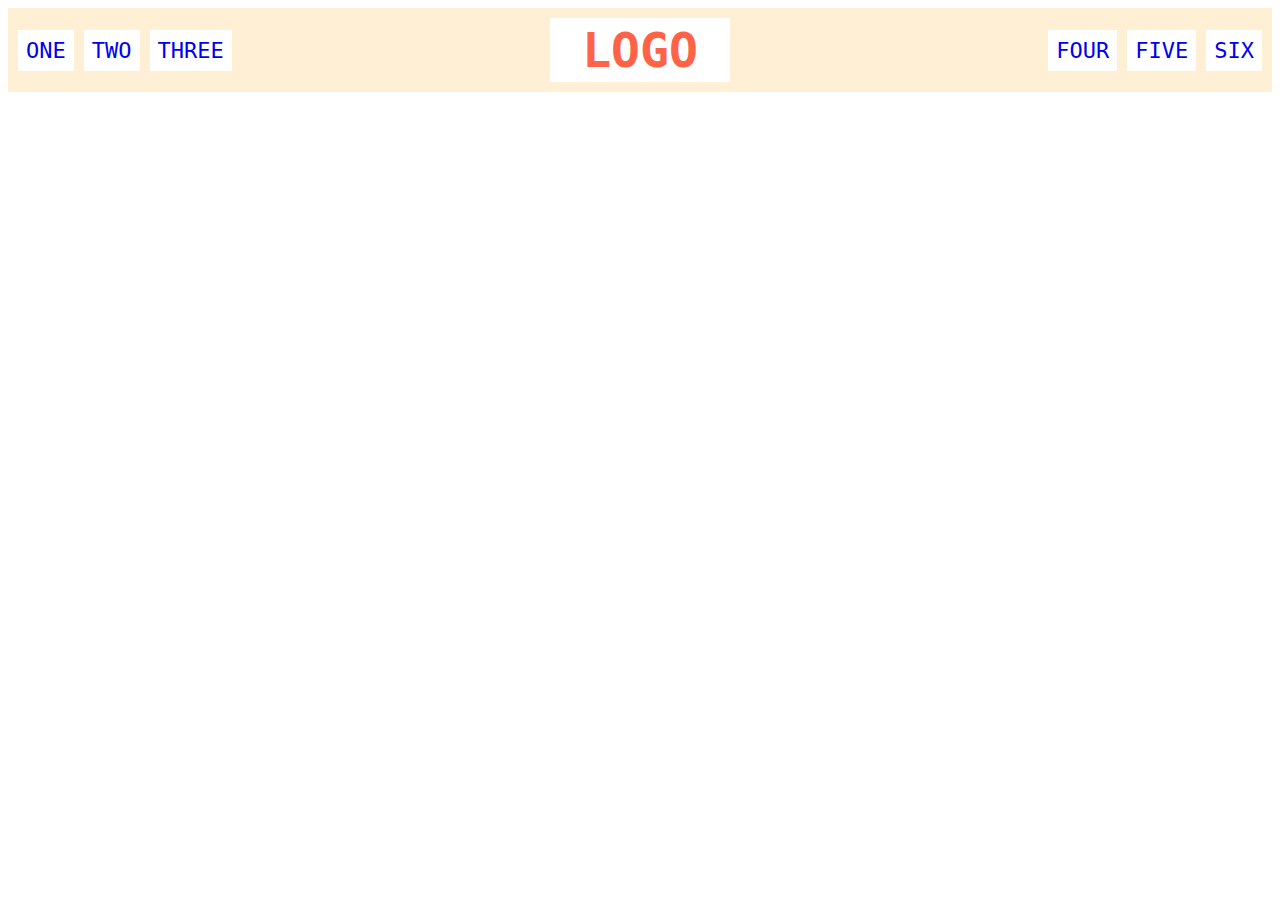
<file: foundations/flex/02-flex-header/index.html>
<!DOCTYPE html>
<html lang="en">

<head>
  <meta charset="UTF-8">
  <meta http-equiv="X-UA-Compatible" content="IE=edge">
  <meta name="viewport" content="width=device-width, initial-scale=1.0">
  <title>Flex Header</title>
  <link rel="stylesheet" href="style.css">
</head>

<body>
  <div class="header">
    <div class="left-links">
      <ul>
        <li><a href="#">ONE</a></li>
        <li><a href="#">TWO</a></li>
        <li><a href="#">THREE</a></li>
      </ul>
    </div>
    <div class="logo">LOGO</div>
    <div class="right-links">
      <ul>
        <li><a href="#">FOUR</a></li>
        <li><a href="#">FIVE</a></li>
        <li><a href="#">SIX</a></li>
      </ul>
    </div>
  </div>
</body>

</html>
</file>
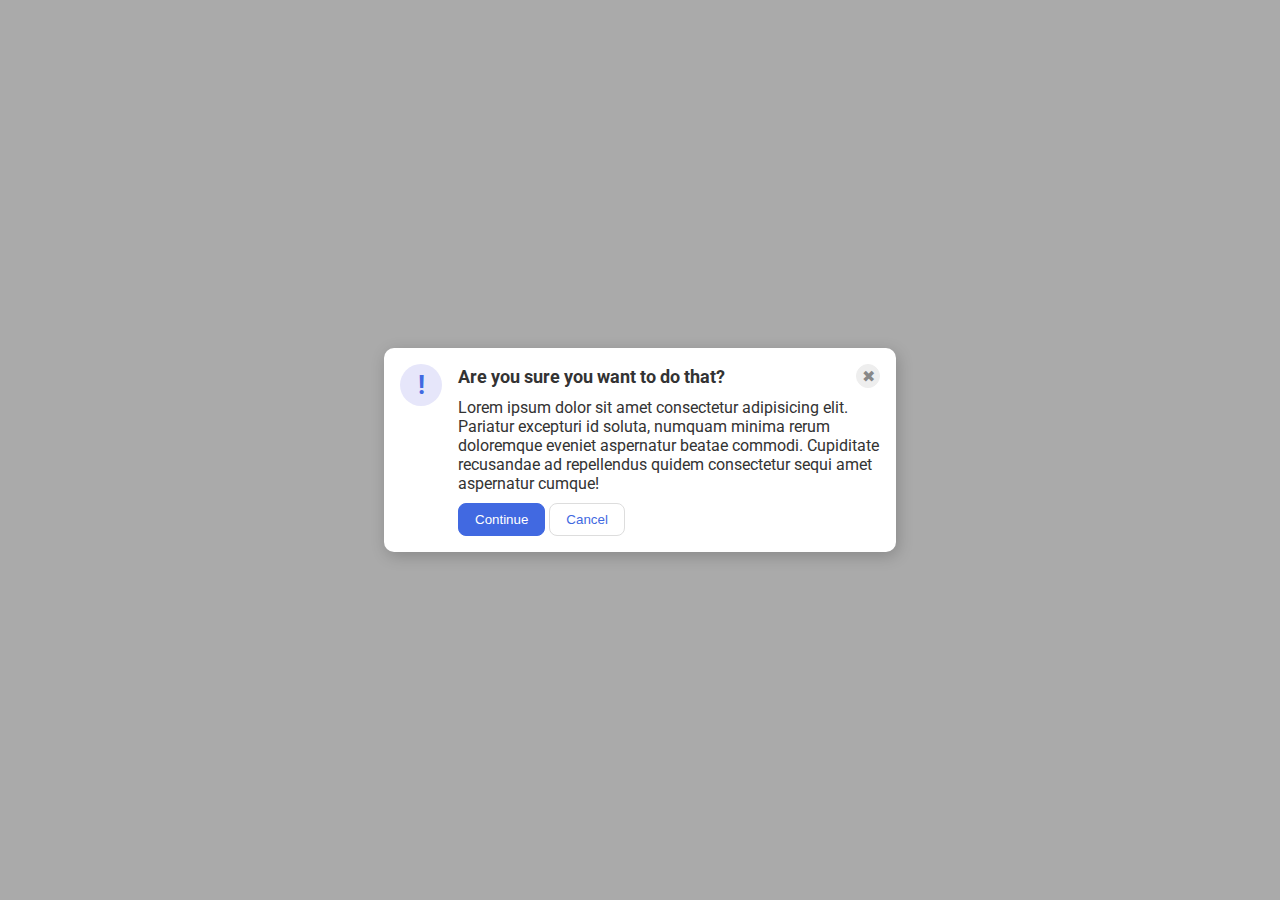
<file: foundations/flex/05-flex-modal/index.html>
<!DOCTYPE html>
<html lang="en">

<head>
  <meta charset="UTF-8">
  <meta http-equiv="X-UA-Compatible" content="IE=edge">
  <meta name="viewport" content="width=device-width, initial-scale=1.0">
  <link rel="stylesheet" href="style.css">
  <title>Modal</title>
</head>

<body>
  <div class="modal">
    <div class="icon">!</div>
    <div main-part>
      <div class="header">Are you sure you want to do that?
        <button class="close-button">✖</button>
      </div>
      <div class="text">Lorem ipsum dolor sit amet consectetur adipisicing elit. Pariatur excepturi id soluta, numquam
        minima rerum doloremque eveniet aspernatur beatae commodi. Cupiditate recusandae ad repellendus quidem
        consectetur sequi amet aspernatur cumque!</div>
      <button class="continue">Continue</button>
      <button class="cancel">Cancel</button>
    </div>
  </div>
</body>

</html>
</file>
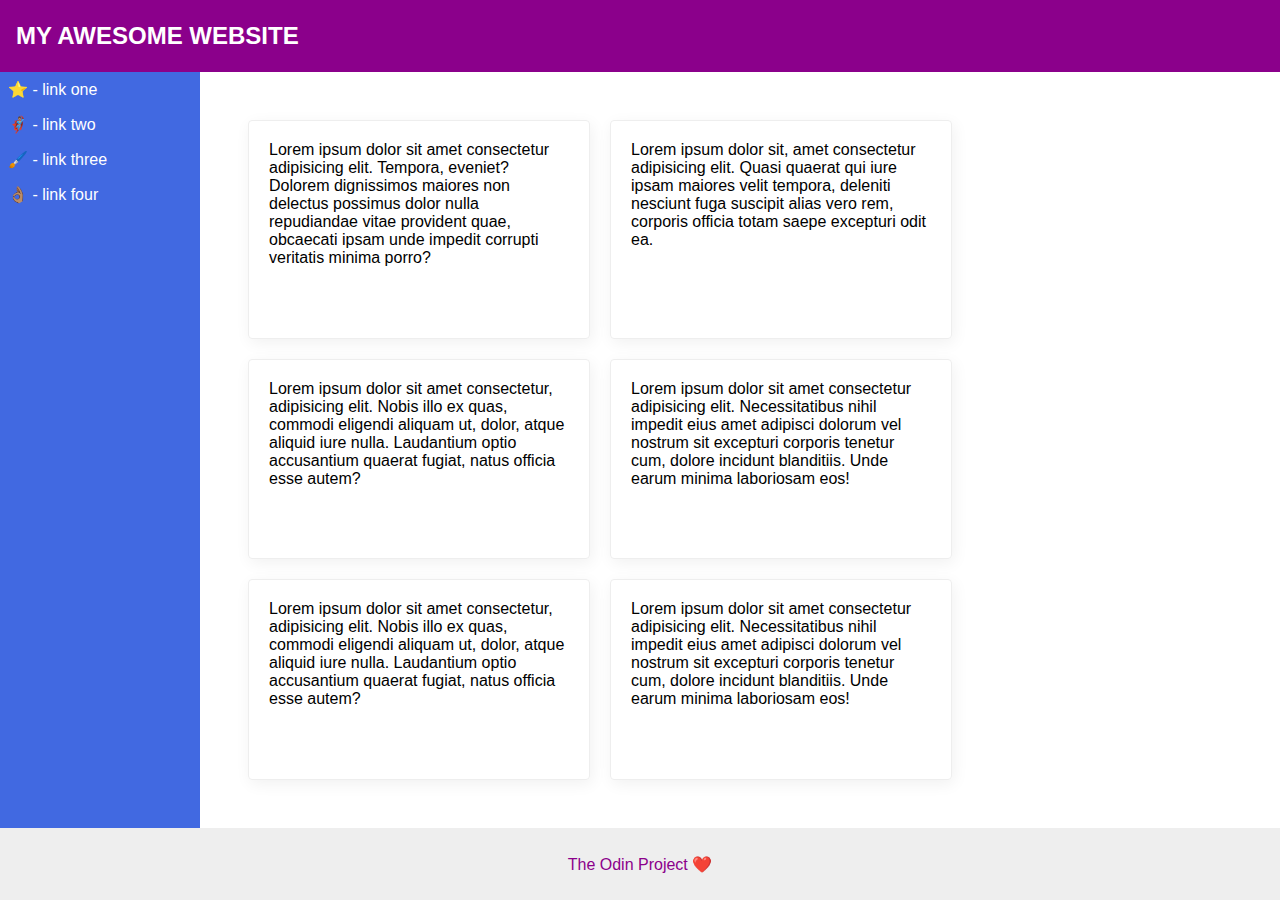
<file: foundations/flex/07-flex-layout-2/index.html>
<!DOCTYPE html>
<html lang="en">

<head>
  <meta charset="UTF-8">
  <meta http-equiv="X-UA-Compatible" content="IE=edge">
  <meta name="viewport" content="width=device-width, initial-scale=1.0">
  <title>The Holy Grail</title>
  <link rel="stylesheet" href="style.css">
</head>

<body>
  <div class="header">
    MY AWESOME WEBSITE
  </div>
  <div class="main-content">
    <div class="sidebar">
      <ul>
        <li><a href="#">⭐ - link one</a></li>
        <li><a href="#">🦸🏽‍♂️ - link two</a></li>
        <li><a href="#">🖌️ - link three</a></li>
        <li><a href="#">👌🏽 - link four</a></li>
      </ul>
    </div>
    <div class="cards">
      <div class="card">Lorem ipsum dolor sit amet consectetur adipisicing elit. Tempora, eveniet? Dolorem dignissimos
        maiores non delectus possimus dolor nulla repudiandae vitae provident quae, obcaecati ipsam unde impedit
        corrupti
        veritatis minima porro?</div>
      <div class="card">Lorem ipsum dolor sit, amet consectetur adipisicing elit. Quasi quaerat qui iure ipsam maiores
        velit tempora, deleniti nesciunt fuga suscipit alias vero rem, corporis officia totam saepe excepturi odit ea.
      </div>
      <div class="card">Lorem ipsum dolor sit amet consectetur, adipisicing elit. Nobis illo ex quas, commodi eligendi
        aliquam ut, dolor, atque aliquid iure nulla. Laudantium optio accusantium quaerat fugiat, natus officia esse
        autem?</div>
      <div class="card">Lorem ipsum dolor sit amet consectetur adipisicing elit. Necessitatibus nihil impedit eius amet
        adipisci dolorum vel nostrum sit excepturi corporis tenetur cum, dolore incidunt blanditiis. Unde earum minima
        laboriosam eos!</div>
      <div class="card">Lorem ipsum dolor sit amet consectetur, adipisicing elit. Nobis illo ex quas, commodi eligendi
        aliquam ut, dolor, atque aliquid iure nulla. Laudantium optio accusantium quaerat fugiat, natus officia esse
        autem?</div>
      <div class="card">Lorem ipsum dolor sit amet consectetur adipisicing elit. Necessitatibus nihil impedit eius amet
        adipisci dolorum vel nostrum sit excepturi corporis tenetur cum, dolore incidunt blanditiis. Unde earum minima
        laboriosam eos!</div>
    </div>
  </div>
  <div class="footer">
    The Odin Project ❤️
  </div>
</body>

</html>
</file>
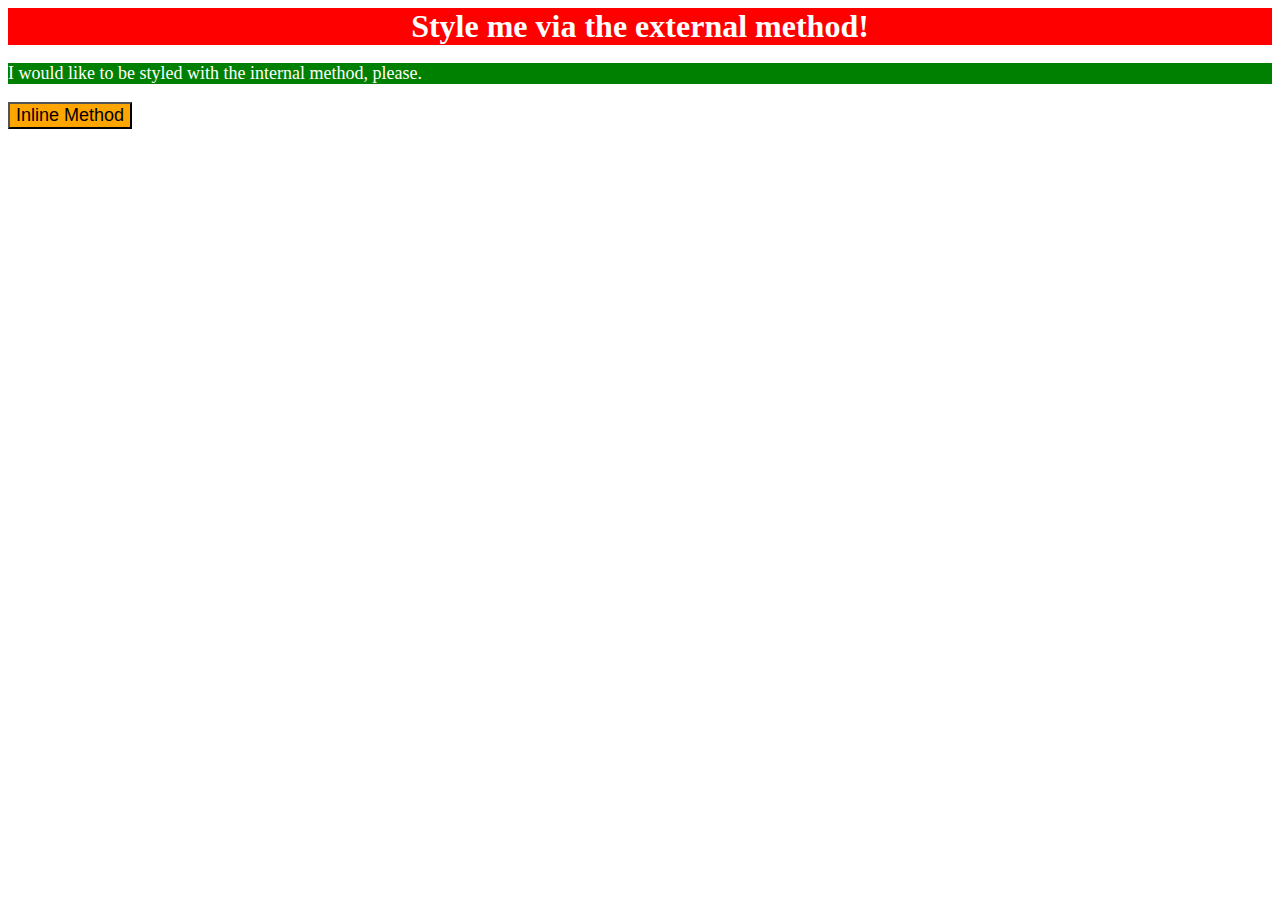
<file: foundations/intro-to-css/01-css-methods/index.html>
<!DOCTYPE html>
<html lang="en">
    <head>
        <meta charset="UTF-8" />
        <meta http-equiv="X-UA-Compatible" content="IE=edge" />
        <meta name="viewport" content="width=device-width, initial-scale=1.0" />
        <title>Methods for Adding CSS</title>
        <link rel="stylesheet" href="styles.css" />
        <style>
            p {
                background-color: green;
                color: white;
                font-size: 18px;
            }
        </style>
    </head>
    <body>
        <div>Style me via the external method!</div>
        <p>I would like to be styled with the internal method, please.</p>
        <button style="background-color: orange; font-size: 18px">
            Inline Method
        </button>
    </body>
</html>
</file>
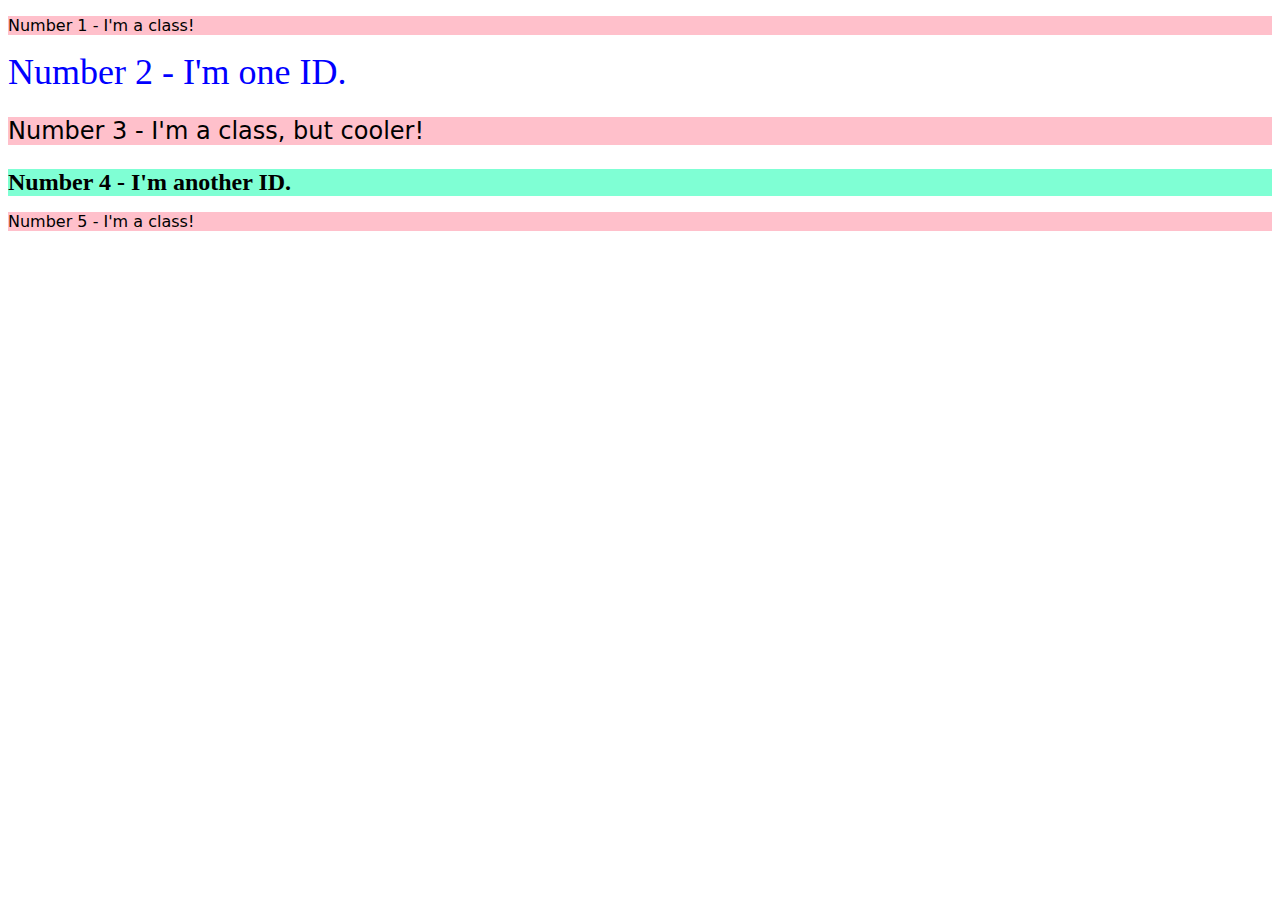
<file: foundations/intro-to-css/02-class-id-selectors/index.html>
<!DOCTYPE html>
<html lang="en">

<head>
  <meta charset="UTF-8">
  <meta http-equiv="X-UA-Compatible" content="IE=edge">
  <meta name="viewport" content="width=device-width, initial-scale=1.0">
  <title>Class and ID Selectors</title>
  <link rel="stylesheet" href="style.css">
</head>

<body>
  <p class="odd">Number 1 - I'm a class!</p>
  <div id="second">Number 2 - I'm one ID.</div>
  <p class="odd" id="third">Number 3 - I'm a class, but cooler!</p>
  <div id="fourth">Number 4 - I'm another ID.</div>
  <p class="odd">Number 5 - I'm a class!</p>
</body>

</html>
</file>
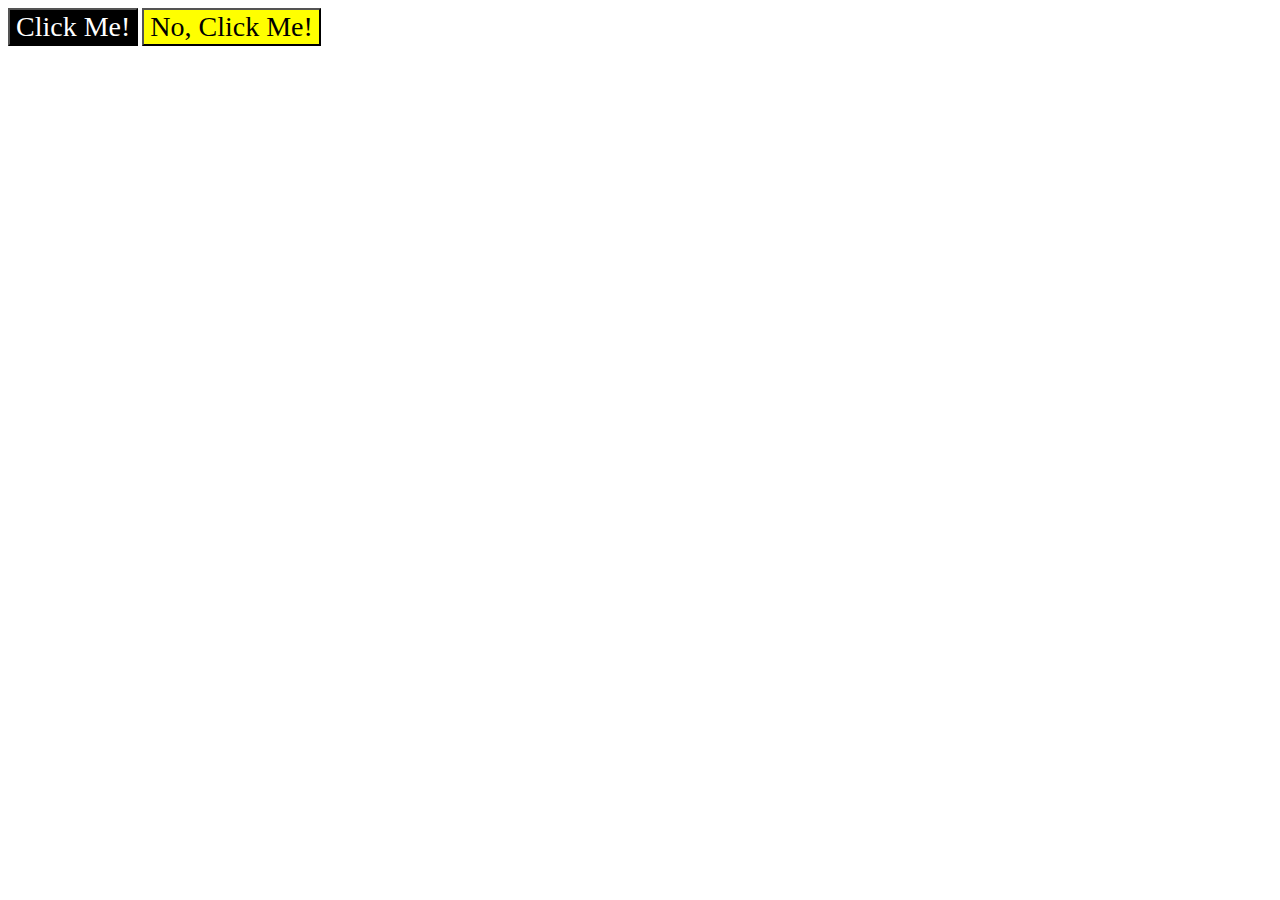
<file: foundations/intro-to-css/03-grouping-selectors/index.html>
<!DOCTYPE html>
<html lang="en">

<head>
  <meta charset="UTF-8">
  <meta http-equiv="X-UA-Compatible" content="IE=edge">
  <meta name="viewport" content="width=device-width, initial-scale=1.0">
  <title>Grouping Selectors</title>
  <link rel="stylesheet" href="style.css">
</head>

<body>
  <button class="first-button">Click Me!</button>
  <button class="second-button">No, Click Me!</button>
</body>

</html>
</file>
<file: foundations/flex/02-flex-header/style.css>
.header {
  font-family: monospace;
  background: papayawhip;
  display: flex;
  justify-content: space-between;
  align-items: center;
  padding: 10px;
}

.logo {
  font-size: 48px;
  font-weight: 900;
  color: tomato;
  background: white;
  padding: 4px 32px;
}

ul {
  /* this removes the dots on the list items*/
  list-style-type: none;
  display: flex;
  gap: 10px;
  padding: 0;
  margin: 0;
}

a {
  font-size: 22px;
  background: white;
  padding: 8px;
  /* this removes the line under the links */
  text-decoration: none;
}
</file>
<file: foundations/flex/05-flex-modal/style.css>
@import url("https://fonts.googleapis.com/css2?family=Roboto:wght@400;700&display=swap");

html,
body {
  height: 100%;
}

body {
  font-family: Roboto, sans-serif;
  margin: 0;
  background: #aaa;
  color: #333;
  /* I'll give you this one for free lol */
  display: flex;
  align-items: center;
  justify-content: center;
}

.modal {
  background: white;
  width: 480px;
  border-radius: 10px;
  box-shadow: 2px 4px 16px rgba(0, 0, 0, 0.2);
}

.icon {
  color: royalblue;
  font-size: 26px;
  font-weight: 700;
  background: lavender;
  width: 42px;
  height: 42px;
  border-radius: 50%;
  display: flex;
  align-items: center;
  justify-content: center;
}

.close-button {
  background: #eee;
  border-radius: 50%;
  color: #888;
  font-weight: 400;
  font-size: 16px;
  height: 24px;
  width: 24px;
  display: flex;
  align-items: center;
  justify-content: center;
  border: 1px solid #eee;
  padding: 0;
}

button {
  cursor: pointer;
  padding: 8px 16px;
  border-radius: 8px;
}

button.continue {
  background: royalblue;
  border: 1px solid royalblue;
  color: white;
}

button.cancel {
  background: white;
  border: 1px solid #ddd;
  color: royalblue;
}

.modal {
  display: flex;
  padding: 16px;
  gap: 16px;
}

.icon {
  flex-shrink: 0;
}

.header {
  display: flex;
  justify-content: space-between;
  align-items: center;
  font-size: large;
  font-weight: bold;
  margin-bottom: 10px;
}

.text {
  margin-bottom: 10px;
}
</file>
<file: foundations/flex/07-flex-layout-2/style.css>
body {
  font-family: -apple-system, BlinkMacSystemFont, "Segoe UI", Roboto, Oxygen,
    Ubuntu, Cantarell, "Open Sans", "Helvetica Neue", sans-serif;
  margin: 0;
  min-height: 100vh;
}

.header {
  height: 72px;
  background: darkmagenta;
  color: white;
}

.footer {
  height: 72px;
  background: #eee;
  color: darkmagenta;
}

.sidebar {
  width: 300px;
  background: royalblue;
  box-sizing: border-box;
}

.card {
  border: 1px solid #eee;
  box-shadow: 2px 4px 16px rgba(0, 0, 0, 0.06);
  border-radius: 4px;
}

body {
  display: flex;
  flex-direction: column;
}

.header {
  display: flex;
  align-items: center;
  font-size: x-large;
  font-weight: bolder;
  padding: 0 16px;
}

.footer {
  display: flex;
  justify-content: center;
  align-items: center;
}

.main-content {
  flex: 1;
  display: flex;
}

a {
  text-decoration: none;
  color: white;
}

ul {
  padding: 0;
  margin: 0;
}

li {
  list-style: none;
  padding: 8px;
}

.sidebar {
  width: 200px;
  flex-shrink: 0;
}

.cards {
  padding: 48px;
  display: flex;
  flex-wrap: wrap;
  gap: 20px;
}

.card {
  padding: 20px;
  width: 300px;
}
</file>
<file: foundations/intro-to-css/01-css-methods/styles.css>
div {
    background-color: red;
    color: white;
    font-size: 32px;
    text-align: center;
    font-weight: bold;
}
</file>
<file: foundations/intro-to-css/02-class-id-selectors/style.css>
.odd {
  background-color: pink;
  font-family: Verdena, "DejaVu Sans", sans-serif;
}
#second {
  color: blue;
  font-size: 36px;
}
#third {
  font-size: 24px;
}
#fourth {
  background-color: aquamarine;
  font-size: 24px;
  font-weight: bold;
}
</file>
<file: foundations/intro-to-css/03-grouping-selectors/style.css>
.first-button,
.second-button {
  font-family: Hevetica, "Times New Roman", sans-serif;
  font-size: 28px;
}
.first-button {
  background-color: black;
  color: white;
}
.second-button {
  background-color: yellow;
}
</file>
